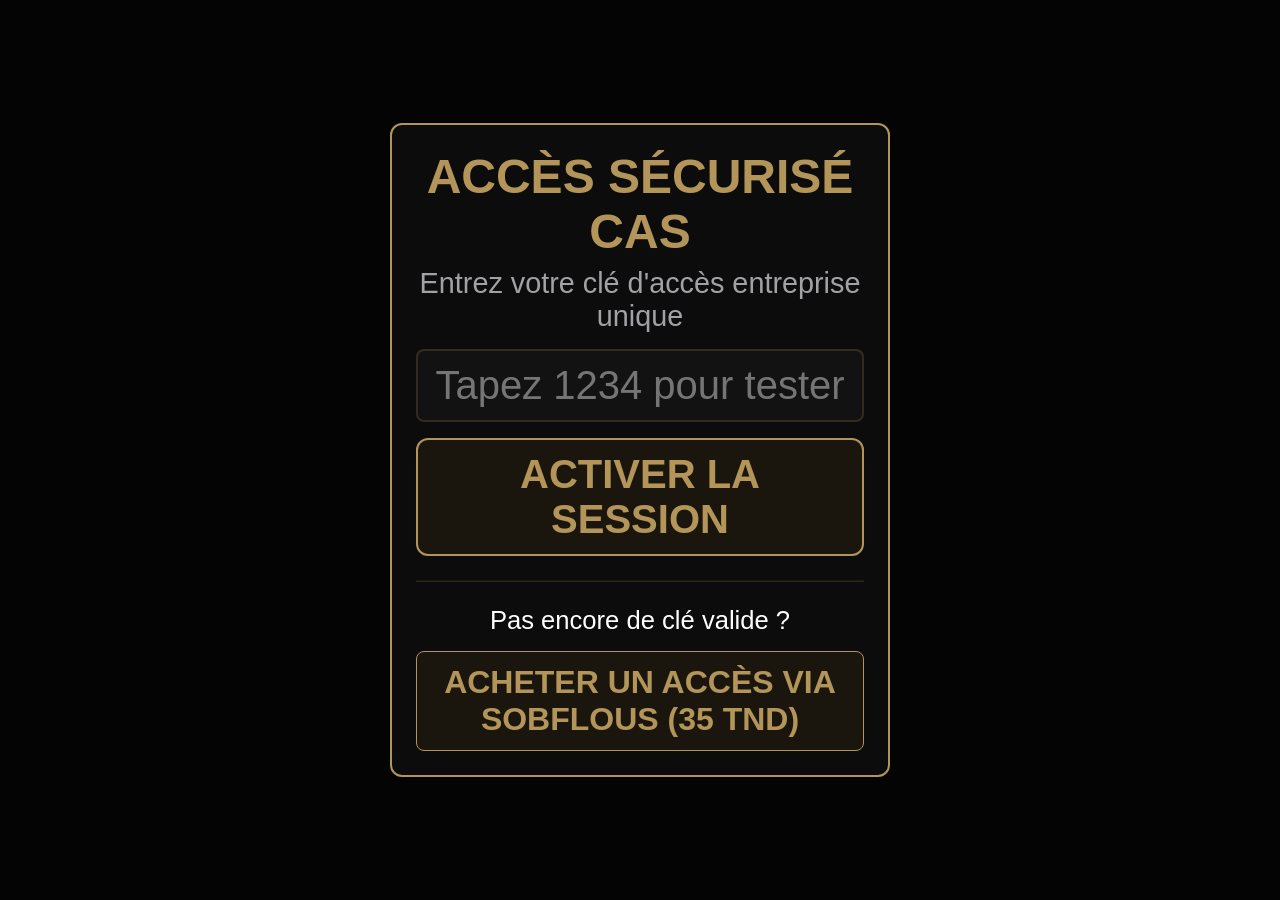
<file: index.html>
<!DOCTYPE html>
<html lang="fr">
<head>
    <meta charset="UTF-8">
    <meta name="viewport" content="width=device-width, initial-scale=1.0, maximum-scale=1.0, user-scalable=no">
    <title>CAS v3.0 - Direction d'Entreprise</title>
    <link rel="stylesheet" href="style.css">
</head>
<body class="theme-business">

    <!-- ÉCRAN DE VERROUILLAGE (MOT DE PASSE PAR DÉFAUT = 1234) -->
    <div class="ecran-verrouillage" id="gatekeeper">
        <div class="bloc-auth">
            <h2 style="font-size: 3rem; color: #b39459; text-transform: uppercase;">Accès Sécurisé CAS</h2>
            <p style="font-size: 1.8rem; color: #a1a1a6; margin-top: 8px;">Entrez votre clé d'accès entreprise unique</p>
            <input type="text" class="input-code" id="access-key" placeholder="Tapez 1234 pour tester">
            <button class="btn-action-unique" style="height: auto; padding: 12px;" onclick="GateKeeper.verifyAccess()">Activer la Session</button>
            <hr style="border-color: rgba(179, 148, 89, 0.2); margin: 24px 0;">
            <p style="font-size: 1.6rem; color: #ffffff;">Pas encore de clé valide ?</p>
            <button class="btn-pay" onclick="GateKeeper.redirectToSobflous()">Acheter un accès via Sobflous (35 TND)</button>
        </div>
    </div>

    <!-- STRUCTURE PRINCIPALE -->
    <header class="banniere-haut">
        <h1 class="titre-principal">CAS v3.0</h1>
        <div class="sous-titre" id="sub-state-title">BUSINESS COGNITIVE SYSTEM</div>
    </header>

    <main class="module-chat-central">
        <div class="chat-history" id="chat-viewport"></div>
    </main>

    <section class="zone-reponse-dynamique" id="response-viewport"></section>

    <footer class="barre-commande-bas">
        <button class="btn-systeme" onclick="CHAS.forceReset()"><span style="font-size:1.5vh; color:#b39459; font-weight:600;">RESET</span></button>
    </footer>

   
</body>
</html>
</file>
<file: style.css>
* { 
    box-sizing: border-box; 
    margin: 0; 
    padding: 0; 
    -webkit-tap-highlight-color: transparent; 
}
body { 
    background-color: #040404; 
    color: #ffffff; 
    font-family: -apple-system, BlinkMacSystemFont, "Segoe UI", Roboto, sans-serif; 
    height: 100vh; 
    max-height: 100vh; 
    overflow: hidden; 
    display: flex; 
    flex-direction: column; 
}

/* ÉCRAN DE VERROUILLAGE INITIAL */
.ecran-verrouillage { 
    position: fixed; 
    top: 0; 
    left: 0; 
    width: 100%; 
    height: 100%; 
    background-color: #040404; 
    z-index: 100; 
    display: flex; 
    flex-direction: column; 
    justify-content: center; 
    align-items: center; 
    padding: 32px; 
}
.bloc-auth { 
    width: 100%; 
    max-width: 500px; 
    background-color: #0c0c0c; 
    border-radius: 12px; 
    padding: 24px; 
    text-align: center; 
}
.input-code { 
    width: 100%; 
    background-color: #121212; 
    border-radius: 8px; 
    color: #ffffff; 
    font-size: 2.5rem; 
    padding: 12px; 
    text-align: center; 
    margin: 16px 0; 
    outline: none; 
}
.btn-pay { 
    width: 100%; 
    background: none; 
    font-size: 2rem; 
    padding: 12px; 
    border-radius: 8px; 
    cursor: pointer; 
    margin-top: 16px; 
    text-transform: uppercase; 
    font-weight: 600; 
}

/* STRUCTURE DE L'APPLICATION */
.banniere-haut { 
    height: 10vh; 
    flex-shrink: 0; 
    display: flex; 
    flex-direction: column; 
    justify-content: center; 
    align-items: center; 
    background-color: #040404; 
}
.module-chat-central { 
    height: 40vh; 
    flex-shrink: 0; 
    width: calc(100% - 32px); 
    max-width: 720px; 
    margin: 1.5vh auto; 
    border-radius: 12px; 
    background-color: #0c0c0c; 
    overflow: hidden; 
    display: flex; 
    flex-direction: column; 
}
.zone-reponse-dynamique { 
    height: 30vh; 
    flex-shrink: 0; 
    width: calc(100% - 32px); 
    max-width: 720px; 
    margin: 0 auto; 
    display: flex; 
    justify-content: center; 
    align-items: center; 
    background-color: #040404; 
}
.barre-commande-bas { 
    height: 10vh; 
    flex-shrink: 0; 
    background-color: #020202; 
    border-top: 2px solid #161616; 
    display: flex; 
    justify-content: space-around; 
    align-items: center; 
}

/* COMPOSANTS ET TYPOGRAPHIE */
.titre-principal { 
    font-size: 4rem; 
    text-transform: uppercase; 
    font-weight: 700; 
    color: #ffffff; 
    line-height: 1; 
}
.sous-titre { 
    font-size: 2.5rem; 
    text-transform: uppercase; 
    font-weight: 700; 
    margin-top: 0.2vh; 
}
.chat-history { 
    flex: 1; 
    overflow-y: auto; 
    padding: 16px; 
    display: flex; 
    flex-direction: column; 
    gap: 16px; 
    scroll-behavior: smooth; 
}
.badge-etape { 
    display: inline-block; 
    font-size: 2rem; 
    text-transform: uppercase; 
    padding: 4px 12px; 
    border-radius: 4px; 
    align-self: flex-start; 
    font-weight: 600; 
}
.message-cas h3 { 
    font-size: 3rem; 
    font-weight: 600; 
    margin: 8px 0; 
}
.message-cas p { 
    font-size: 3rem; 
    color: #ffffff; 
    line-height: 1.3; 
}
.message-user { 
    align-self: flex-end; 
    max-width: 85%; 
    font-size: 3rem; 
    padding: 12px 20px; 
    border-radius: 16px; 
}
.grille-boutons { 
    width: 100%; 
    height: 100%; 
    display: grid; 
    grid-template-columns: 1fr 1fr; 
    grid-template-rows: 1fr 1fr; 
    gap: 12px; 
    padding: 8px 0; 
}
.btn-carre { 
    background-color: #121212; 
    border-radius: 8px; 
    color: #ffffff; 
    font-size: 3rem; 
    font-weight: 600; 
    display: flex; 
    justify-content: center; 
    align-items: center; 
    text-align: center; 
    cursor: pointer; 
}
.btn-action-unique { 
    width: 100%; 
    height: 70%; 
    border-radius: 12px; 
    font-size: 2.5rem; 
    font-weight: 700; 
    text-transform: uppercase; 
    cursor: pointer; 
}
.zone-saisie-wrapper { 
    width: 100%; 
    height: 100%; 
    display: flex; 
    flex-direction: column; 
    gap: 8px; 
    padding: 8px 0; 
}
.zone-saisie { 
    width: 100%; 
    flex: 1; 
    background-color: #121212; 
    border: 2px solid rgba(250, 250, 250, 0.2); 
    border-radius: 8px; 
    color: #ffffff; 
    font-size: 2rem; 
    padding: 12px; 
    resize: none; 
    outline: none; 
}
.btn-systeme { 
    background: none; 
    border: none; 
    display: flex; 
    flex-direction: column; 
    align-items: center; 
}
.loader-interne { 
    display: flex; 
    flex-direction: column; 
    gap: 10px; 
    font-family: monospace; 
    font-size: 2rem; 
    padding: 12px; 
    border-radius: 8px; 
    border: 1px dashed; 
}

/* THÈMES ET THÉMATIQUES COULEURS */
/* Thème Or (Business) */
body.theme-business .bloc-auth { border: 2px solid #b39459; }
body.theme-business .input-code { border: 2px solid rgba(179, 148, 89, 0.2); }
body.theme-business .input-code:focus { border-color: #b39459; }
body.theme-business .btn-pay { border: 1px solid #b39459; color: #b39459; background-color: #1a160e; }
body.theme-business .banniere-haut { border-bottom: 2px solid #b39459; }
body.theme-business .module-chat-central { border: 2px solid #b39459; }
body.theme-business .sous-titre { color: #b39459; }
body.theme-business .badge-etape { color: #b39459; background-color: #1a160e; }
body.theme-business .message-cas h3 { color: #b39459; }
body.theme-business .message-user { background-color: #1a160e; color: #b39459; border: 1px solid rgba(179, 148, 89, 0.3); }
body.theme-business .btn-carre { border: 2px solid rgba(179, 148, 89, 0.2); }
body.theme-business .btn-action-unique { background-color: #1a160e; border: 2px solid #b39459; color: #b39459; }
body.theme-business .loader-interne { color: #b39459; background-color: #1a160e; border-color: #b39459; }

/* Thème Vert (Santé) */
body.theme-sante .bloc-auth { border: 2px solid #3ca668; }
body.theme-sante .input-code { border: 2px solid rgba(115, 223, 156, 0.2); }
body.theme-sante .input-code:focus { border-color: #73df9c; }
body.theme-sante .btn-pay { border: 1px solid #73df9c; color: #73df9c; background-color: #0e1f14; }
body.theme-sante .banniere-haut { border-bottom: 2px solid #3ca668; }
body.theme-sante .module-chat-central { border: 2px solid #3ca668; }
body.theme-sante .sous-titre { color: #73df9c; }
body.theme-sante .badge-etape { color: #73df9c; background-color: #0e1f14; }
body.theme-sante .message-cas h3 { color: #73df9c; }
body.theme-sante .message-user { background-color: #0e1f14; color: #73df9c; border: 1px solid rgba(115, 223, 156, 0.3); }
body.theme-sante .btn-carre { border: 2px solid rgba(115, 223, 156, 0.2); }
body.theme-sante .btn-action-unique { background-color: #0e1f14; border: 2px solid #3ca668; color: #73df9c; }
body.theme-sante .loader-interne { color: #73df9c; background-color: #0e1f14; border-color: #3ca668; }

/* Thème Bleu (Professeur) */
body.theme-prof .bloc-auth { border: 2px solid #3c7ca6; }
body.theme-prof .input-code { border: 2px solid rgba(115, 188, 223, 0.2); }
body.theme-prof .input-code:focus { border-color: #73c0df; }
body.theme-prof .btn-pay { border: 1px solid #73c0df; color: #73c0df; background-color: #0e181f; }
body.theme-prof .banniere-haut { border-bottom: 2px solid #3c7ca6; }
body.theme-prof .module-chat-central { border: 2px solid #3c7ca6; }
body.theme-prof .sous-titre { color: #73c0df; }
body.theme-prof .badge-etape { color: #73c0df; background-color: #0e181f; }
body.theme-prof .message-cas h3 { color: #73c0df; }
body.theme-prof .message-user { background-color: #0e181f; color: #73c0df; border: 1px solid rgba(115, 188, 223, 0.3); }
body.theme-prof .btn-carre { border: 2px solid rgba(115, 188, 223, 0.2); }
body.theme-prof .btn-action-unique { background-color: #0e181f; border: 2px solid #3c7ca6; color: #73c0df; }
body.theme-prof .loader-interne { color: #73c0df; background-color: #0e181f; border-color: #3c7ca6; }

/* Thème Rouge/Orange (Sport) */
body.theme-sport .bloc-auth { border: 2px solid #a6523c; }
body.theme-sport .input-code { border: 2px solid rgba(223, 140, 115, 0.2); }
body.theme-sport .input-code:focus { border-color: #df9173; }
body.theme-sport .btn-pay { border: 1px solid #df9173; color: #df9173; background-color: #1f110e; }
body.theme-sport .banniere-haut { border-bottom: 2px solid #a6523c; }
body.theme-sport .module-chat-central { border: 2px solid #a6523c; }
body.theme-sport .sous-titre { color: #df9173; }
body.theme-sport .badge-etape { color: #df9173; background-color: #1f110e; }
body.theme-sport .message-cas h3 { color: #df9173; }
body.theme-sport .message-user { background-color: #1f110e; color: #df9173; border: 1px solid rgba(223, 140, 115, 0.3); }
body.theme-sport .btn-carre { border: 2px solid rgba(223, 140, 115, 0.2); }
body.theme-sport .btn-action-unique { background-color: #1f110e; border: 2px solid #a6523c; color: #df9173; }
body.theme-sport .loader-interne { color: #df9173; background-color: #1f110e; border-color: #a6523c; }

/* ==========================================================================
   THÈME SPORT : IDENTITÉ ATHLÉTIQUE (ORANGE ÉNERGÉTIQUE / NOIR CARBONE)
   ========================================================================== */
.theme-sport {
    --bg-system: #09090b;
    --surface-card: #18181b;
    --accent-color: #df9173; /* Orange athlétique */
    --accent-glow: rgba(223, 145, 115, 0.15);
    --text-main: #f4f4f5;
    --text-muted: #a1a1a6;
    background-color: var(--bg-system);
    font-family: -apple-system, BlinkMacSystemFont, "Segoe UI", Roboto, sans-serif;
}

.theme-sport .banniere-haut {
    border-bottom: 2px solid rgba(223, 145, 115, 0.3);
    background: linear-gradient(180deg, #18181b 0%, #09090b 100%);
}

.theme-sport .message-cas {
    border-left: 4px solid var(--accent-color);
    background: rgba(24, 24, 27, 0.8);
    border-radius: 4px 12px 12px 4px;
}

.theme-sport .message-user {
    background: var(--accent-color);
    color: #000000;
    font-weight: 600;
    border-radius: 12px 4px 12px 12px;
}

.theme-sport .btn-carre {
    border: 1px solid rgba(223, 145, 115, 0.4);
    background: #18181b;
    color: var(--text-main);
    transition: all 0.2s ease;
}

.theme-sport .btn-carre:hover {
    background: var(--accent-color);
    color: #000000;
    box-shadow: 0 0 15px var(--accent-glow);
    transform: translateY(-2px);
}

.theme-sport .btn-action-unique {
    background: linear-gradient(135deg, #df9173 0%, #c87556 100%);
    color: #000000;
    font-weight: 700;
    letter-spacing: 0.5px;
}

.theme-sport .btn-action-unique:hover {
    box-shadow: 0 0 20px rgba(223, 145, 115, 0.4);
}
</file>
